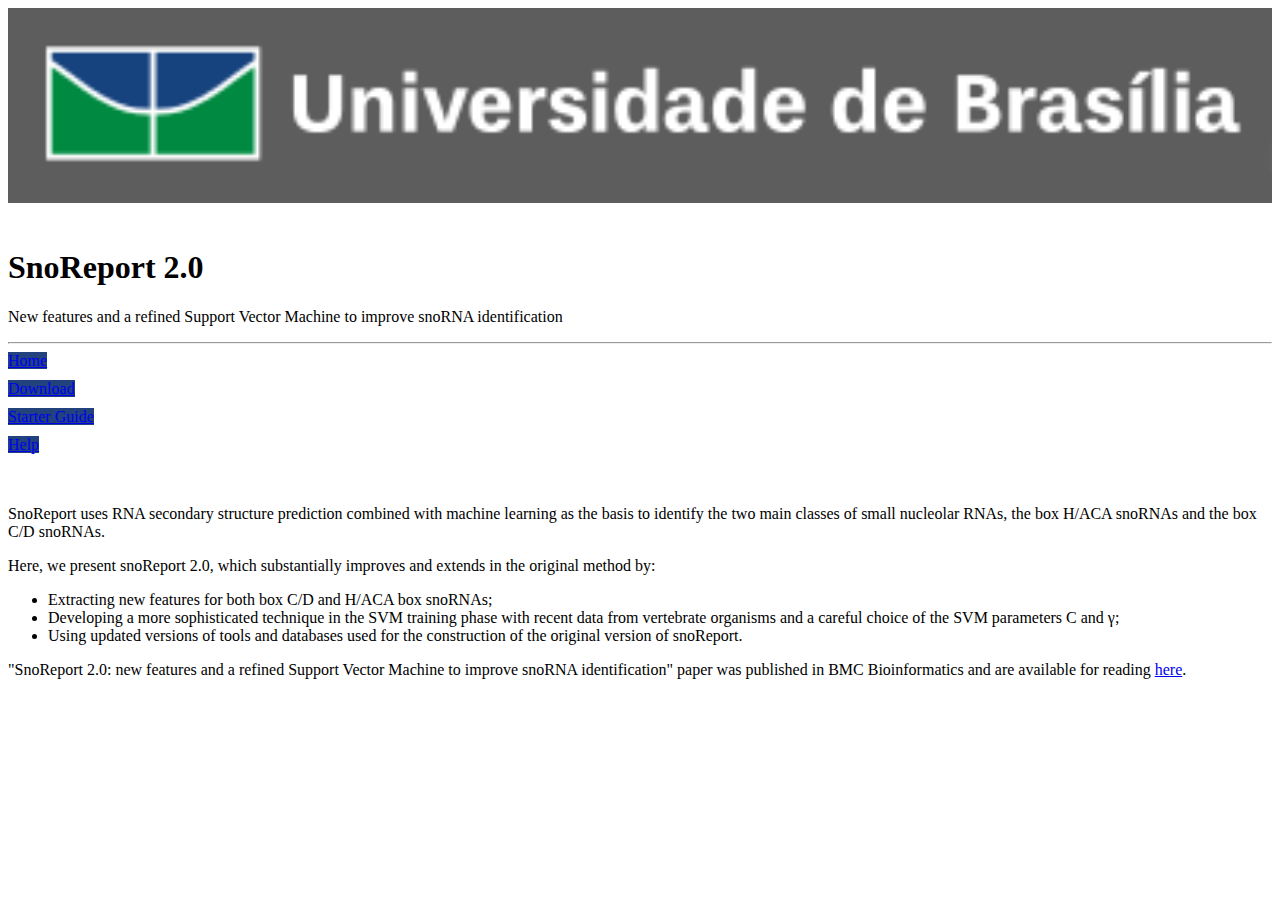
<file: index.html>
<!DOCTYPE html>
<html>
<head>
	<title>SnoReport 2.0</title>

<!-- Required meta tags -->
    <meta charset="utf-8">
    <meta name="viewport" content="width=device-width, initial-scale=1, shrink-to-fit=no">

<!-- Bootstrap CSS -->
<link rel="stylesheet" href="https://stackpath.bootstrapcdn.com/bootstrap/4.1.3/css/bootstrap.min.css" integrity="sha384-MCw98/SFnGE8fJT3GXwEOngsV7Zt27NXFoaoApmYm81iuXoPkFOJwJ8ERdknLPMO" crossorigin="anonymous">
<!-- my style -->
<link rel="stylesheet" type="text/css" href="css/style.css">


</head>
<body>

<!--<img src="images/unb.png"> -->
<nav class="navbar navbar-expand-lg">
  <a class="navbar-brand" href="http://unb.br"><img src="images/unb.png"></a>
  <!--<button class="navbar-toggler" type="button" data-toggle="collapse" data-target="#navbarSupportedContent" aria-controls="navbarSupportedContent" aria-expanded="false" aria-label="Toggle navigation">
    <span class="navbar-toggler-icon"></span>
  </button>

  <div class="collapse navbar-collapse" id="navbarSupportedContent">
    <ul class="navbar-nav mr-auto">
      <li class="nav-item active">
        <a class="nav-link " href="index.html">Home</a>
      </li>
      <li class="nav-item">
        <a  class="nav-link download" href="#">Download</a>
      </li>
      <li class="nav-item">
        <a class="nav-link starter" href="#">Starter Guide</a>
      </li>
      <li class="nav-item">
        <a class="nav-link about" href="#">About the Authors</a>
      </li>
    </ul>
    
  </div>
  -->
  

</nav>


<div id='mainView'>

  <div class="jumbotron jumbotron-fluid">
    <a class="home" href="index.html"><div class="container "  id="principal">
      <h1 class="display-4 ">SnoReport 2.0  </h1>
      <p class="lead">New features and a refined Support Vector Machine to improve snoRNA identification</p>
    </div></a>
    <hr class="display-4">
    <div class="container opcoes" >
        <div class="row">       
          <div class="col-md-3 col-sm-12"><a class="btn btn-primary" href="index.html" role="button">Home</a></div>  
          <div class="col-md-3 col-sm-12"><a class="btn btn-primary download" href="#principal" role="button">Download</a></div>        
          <div class="col-md-3 col-sm-12"><a class="btn btn-primary starter" href="#principal" role="button">Starter Guide</a></div>        
          <div class="col-md-3 col-sm-12"><a class="btn btn-primary help" href="#principal" role="button">Help</a></div>        
        </div>
    </div>
  </div>


  <div class="container main">

      <p>SnoReport uses RNA secondary structure prediction combined with machine learning as the basis to identify the two main classes of small nucleolar RNAs, the box H/ACA snoRNAs and the box C/D snoRNAs.</p>

      <p>Here, we present snoReport 2.0, which substantially improves and extends in the original method by:</p>
        <ul>
          <li>Extracting new features for both box C/D and H/ACA box snoRNAs;</li>
          <li>Developing a more sophisticated technique in the SVM training phase with recent data from vertebrate organisms and a careful choice of the SVM parameters C and γ;</li>
          <li>Using updated versions of tools and databases used for the construction of the original version of snoReport.</li>
        </ul> 

      <p>"SnoReport 2.0: new features and a refined Support Vector Machine to improve snoRNA identification" paper was published in BMC Bioinformatics and are available for reading <a class="links" target="_blank" href="https://www.ncbi.nlm.nih.gov/pmc/articles/PMC5249026/">here</a>.</p>
       
        
  </div>


</div>

  
    
    <!-- <script src="https://code.jquery.com/jquery-3.3.1.slim.min.js" integrity="sha384-q8i/X+965DzO0rT7abK41JStQIAqVgRVzpbzo5smXKp4YfRvH+8abtTE1Pi6jizo" crossorigin="anonymous"></script> -->
    <script type="text/javascript" src="js/jquery-3.3.1.min.js"></script>
    <script src="https://cdnjs.cloudflare.com/ajax/libs/popper.js/1.14.3/umd/popper.min.js" integrity="sha384-ZMP7rVo3mIykV+2+9J3UJ46jBk0WLaUAdn689aCwoqbBJiSnjAK/l8WvCWPIPm49" crossorigin="anonymous"></script>
    <script src="https://stackpath.bootstrapcdn.com/bootstrap/4.1.3/js/bootstrap.min.js" integrity="sha384-ChfqqxuZUCnJSK3+MXmPNIyE6ZbWh2IMqE241rYiqJxyMiZ6OW/JmZQ5stwEULTy" crossorigin="anonymous"></script>
    <script type="text/javascript" src="js/main.js"></script>
  </body>
</body>
</html>
</file>
<file: css/style.css>
.navbar{
	background-color: #5d5d5d;
}

.navbar-brand{
	color:white;
}

.nav-link{
	color: white;
}

.nav-item .active{
	color:white;
}

.nav-item{
	color: silver;
}

.nav-link:hover{
	color:silver;
}

.btn.btn-primary {
    margin-right: 10px;
    background-color: #21427d;
    border-color: #21427d;
    width: 100%;
}

.btn.btn-primary:hover {
	background-color: #2142Ad;
	color:silver;
}

.jumbotron-fluid {
	padding-bottom: 2%;
	padding-top: 2%;
}


.col-sm-12 {
    margin-bottom: 10px;
}


p#mainDownload a {
    font-size: 1.3em;
}

img {
    width: 100%;
}

h2 {
    padding-left: 2.5%;
    font-size: 2.5em;
    margin-bottom: 30px;
}

h3{
	padding-left: 5%;
    margin-bottom: 30px;
}

.section-text {
    padding-left: 5%;
}


p.commands {
    padding-left: 7.5%;
    color: #2142Ad;
    font-weight: bold;
}

b {
    color: #28a745;
    font-size: 1.1em;
}

.col-4.opt {
    text-align: right;
}


span.trouble {
    font-size: 1.7em;
    display: block;
    margin-bottom: 21px;
}

a.home {
    text-decoration: none;
    color: black;
}

ul.contact {
    padding-left: 15px;
    list-style: none;
}

// Extra small devices (portrait phones, less than 576px)
// No media query for `xs` since this is the default in Bootstrap

// Small devices (landscape phones, 576px and up)
@media (min-width: 576px) {  



}


// Medium devices (tablets, 768px and up)
@media (min-width: 768px) {  



}

// Large devices (desktops, 992px and up)
@media (min-width: 992px) {  

}

// Extra large devices (large desktops, 1200px and up)
@media (min-width: 1200px) {  

	
	
}
</file>
